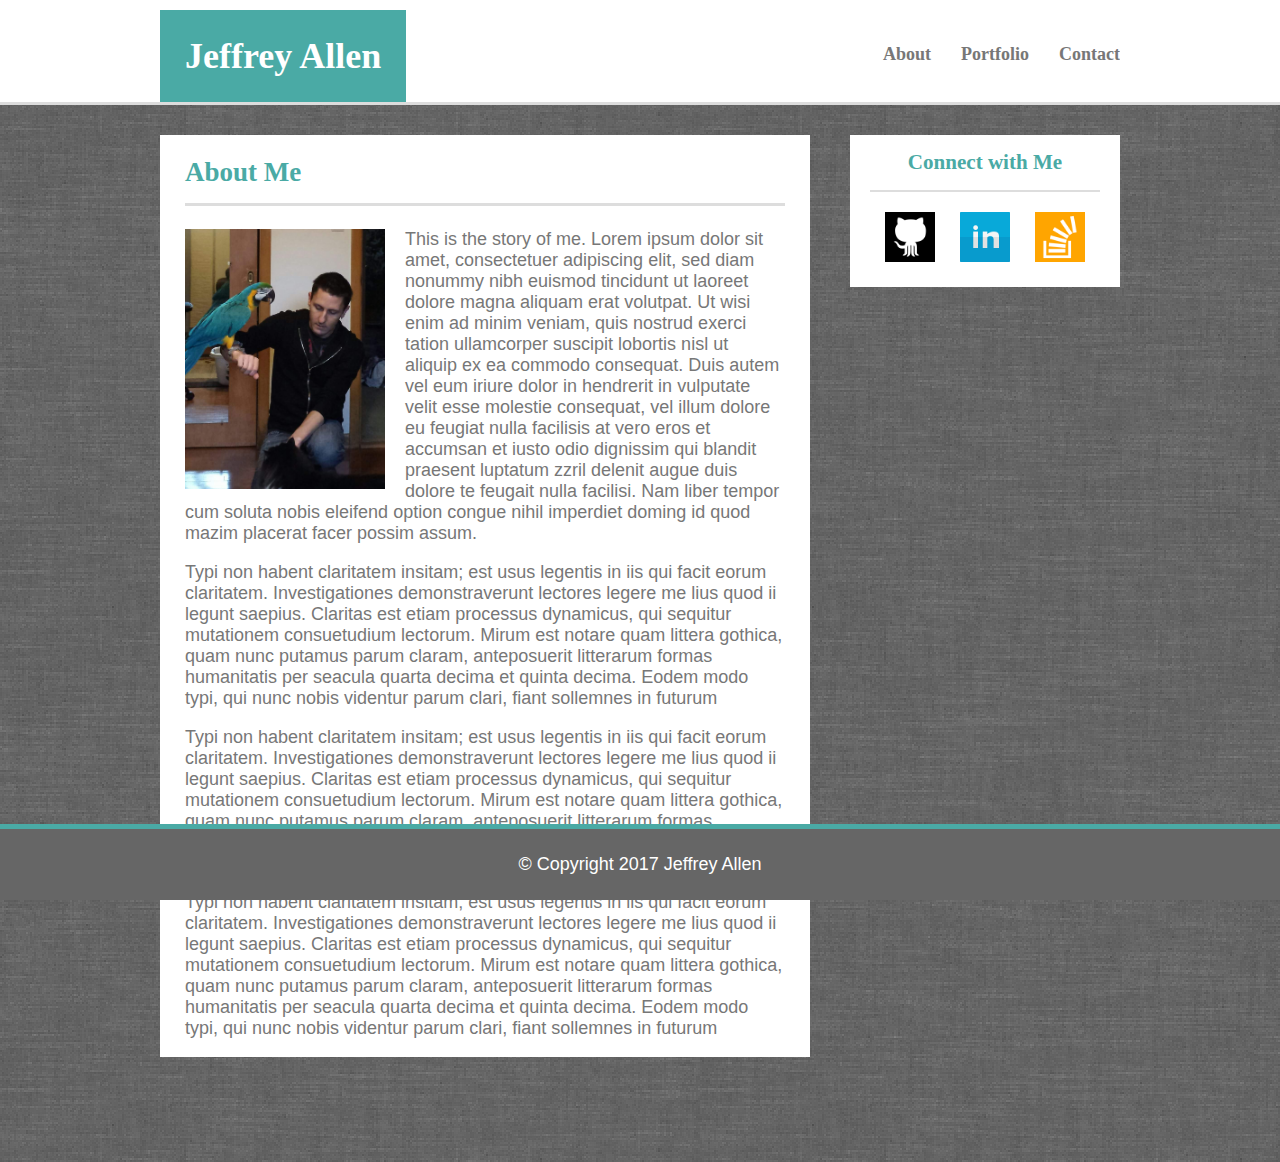
<file: index.html>
<!DOCTYPE html>
<html lang="en-us">

<head>
  <meta charset="UTF-8">
  <meta name="viewport" content="width=device-width, initial-scale=1">
  <title>About</title>
  <link rel="stylesheet" type="text/css" href="./assets/css/style.css">
</head>

<body>

	<header>

		<div id="container1">

			<a href="index.html" id="logo"> 
			<h1>Jeffrey Allen</h1>
			</a>
			
			<div id="container1b">

				<a href="contact.html">
				<h4>Contact</h4>
				</a>

				<a href="portfolio.html">
				<h4>Portfolio</h4>
				</a>

				<a href="index.html">
				<h4>About</h4>
				</a>
				
			</div>

		</div>

	</header>

	<div id="container2">

		<div id="container3">

			<div id="main-section">

				<h2>About Me</h2>

				<div id="bio"><img src="./assets/images/Molly_and_Me.jpg" width="200">
				</div>

				<p>This is the story of me. Lorem ipsum dolor sit amet, consectetuer adipiscing elit, sed diam nonummy nibh euismod tincidunt ut laoreet dolore magna aliquam erat volutpat. Ut wisi enim ad minim veniam, quis nostrud exerci tation ullamcorper suscipit lobortis nisl ut aliquip ex ea commodo consequat. Duis autem vel eum iriure dolor in hendrerit in vulputate velit esse molestie consequat, vel illum dolore eu feugiat nulla facilisis at vero eros et accumsan et iusto odio dignissim qui blandit praesent luptatum zzril delenit augue duis dolore te feugait nulla facilisi. Nam liber tempor cum soluta nobis eleifend option congue nihil imperdiet doming id quod mazim placerat facer possim assum.
				</p>
				
				<p>Typi non habent claritatem insitam; est usus legentis in iis qui facit eorum claritatem. Investigationes demonstraverunt lectores legere me lius quod ii legunt saepius. Claritas est etiam processus dynamicus, qui sequitur mutationem consuetudium lectorum. Mirum est notare quam littera gothica, quam nunc putamus parum claram, anteposuerit litterarum formas humanitatis per seacula quarta decima et quinta decima. Eodem modo typi, qui nunc nobis videntur parum clari, fiant sollemnes in futurum
				</p>

				<p>Typi non habent claritatem insitam; est usus legentis in iis qui facit eorum claritatem. Investigationes demonstraverunt lectores legere me lius quod ii legunt saepius. Claritas est etiam processus dynamicus, qui sequitur mutationem consuetudium lectorum. Mirum est notare quam littera gothica, quam nunc putamus parum claram, anteposuerit litterarum formas humanitatis per seacula quarta decima et quinta decima. Eodem modo typi, qui nunc nobis videntur parum clari, fiant sollemnes in futurum
				</p>

				<p>Typi non habent claritatem insitam; est usus legentis in iis qui facit eorum claritatem. Investigationes demonstraverunt lectores legere me lius quod ii legunt saepius. Claritas est etiam processus dynamicus, qui sequitur mutationem consuetudium lectorum. Mirum est notare quam littera gothica, quam nunc putamus parum claram, anteposuerit litterarum formas humanitatis per seacula quarta decima et quinta decima. Eodem modo typi, qui nunc nobis videntur parum clari, fiant sollemnes in futurum
				</p>

			</div>

			<div id="aside">

				<h3>Connect with Me</h3>

				<div id="links">

					<div class="icons">
						<a href="https://github.com/Rhinosaurus1" target="_blank"><img src="./assets/images/if_github.png" width="50"></a>
					</div>

					<div class="icons">
						<a href="https://www.linkedin.com/in/allen-jeffrey-l/" target="_blank"><img src="./assets/images/if_Linkedin.png" width="50"></a>
					</div>

					<div class="icons">
						<a href="https://stackoverflow.com/users/8180127/jeffrey-l-allen" target="_blank"><img src="./assets/images/if_stackoverflow.png" width="50"></a>
					</div>

				</div>

			</div>

		</div>

	</div>

	<footer>&copy; Copyright 2017 Jeffrey Allen</footer>

</body>

</html>
</file>
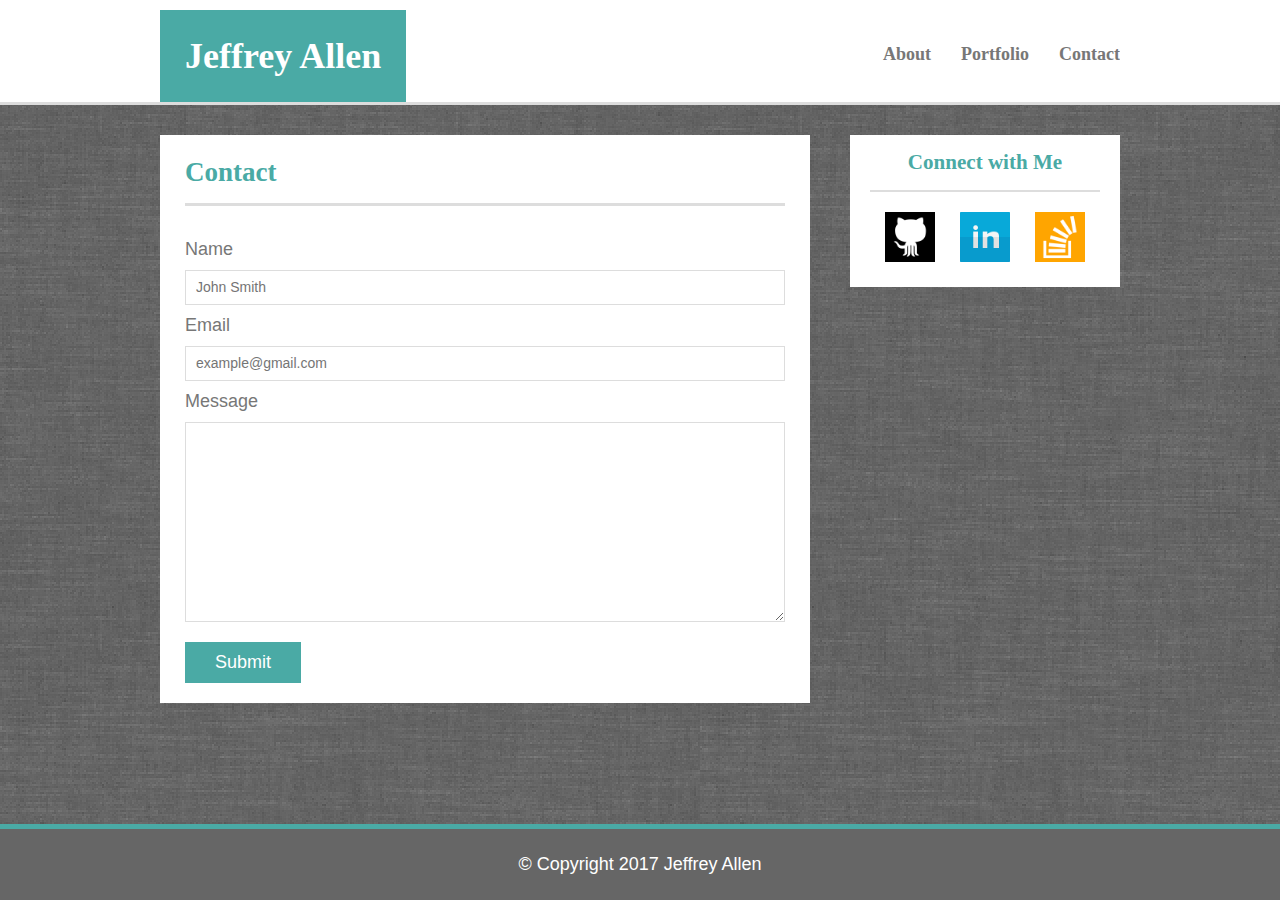
<file: contact.html>
<!DOCTYPE html>
<html lang="en-us">

<head>
  <meta charset="UTF-8">
  <meta name="viewport" content="width=device-width, initial-scale=1">
  <title>Contact</title>
  <link rel="stylesheet" type="text/css" href="./assets/css/style.css">
</head>

<body>

	<header>

		<div id="container1">

			<a href="index.html" id="logo"> 
			<h1>Jeffrey Allen</h1>
			</a>
			
			<div id="container1b">

				<a href="contact.html">
				<h4>Contact</h4>
				</a>

				<a href="portfolio.html">
				<h4>Portfolio</h4>
				</a>

				<a href="index.html">
				<h4>About</h4>
				</a>
				
			</div>

		</div>
	</header>

	<div id="container2">

		<div id="container3">

			<div id="main-section">

     			 <h2>Contact</h2>
	
				      <form id="contact-form">
				        <ul>
				          <ul>
				            <label for="name">Name</label>
				            <input type="text" id="name" name="name" placeholder="John Smith" required="required">
				          </ul>
				          <ul>
				            <label for="email">Email</label>
				            <input type="email" id="email" name="email" placeholder="example@gmail.com" required="required">
				          </ul>
				          <ul>
				            <label for="message">Message</label>
				            <textarea id="message" name="message" required="required"></textarea>
				          </ul>
				        </ul>
				        <input type="submit">
				      </form>

			</div>

			<div id="aside">

				<h3>Connect with Me</h3>

				<div id="links">

					<div class="icons">
						<a href="https://github.com/Rhinosaurus1" target="_blank"><img src="./assets/images/if_github.png" width="50"></a>
					</div>

					<div class="icons">
						<a href="https://www.linkedin.com/in/allen-jeffrey-l/" target="_blank"><img src="./assets/images/if_Linkedin.png" width="50"></a>
					</div>

					<div class="icons">
						<a href="https://stackoverflow.com/users/8180127/jeffrey-l-allen" target="_blank"><img src="./assets/images/if_stackoverflow.png" width="50"></a>
					</div>

				</div>

			</div>

		</div>

	</div>

	<footer>&copy; Copyright 2017 Jeffrey Allen</footer>

</body>

</html>
</file>
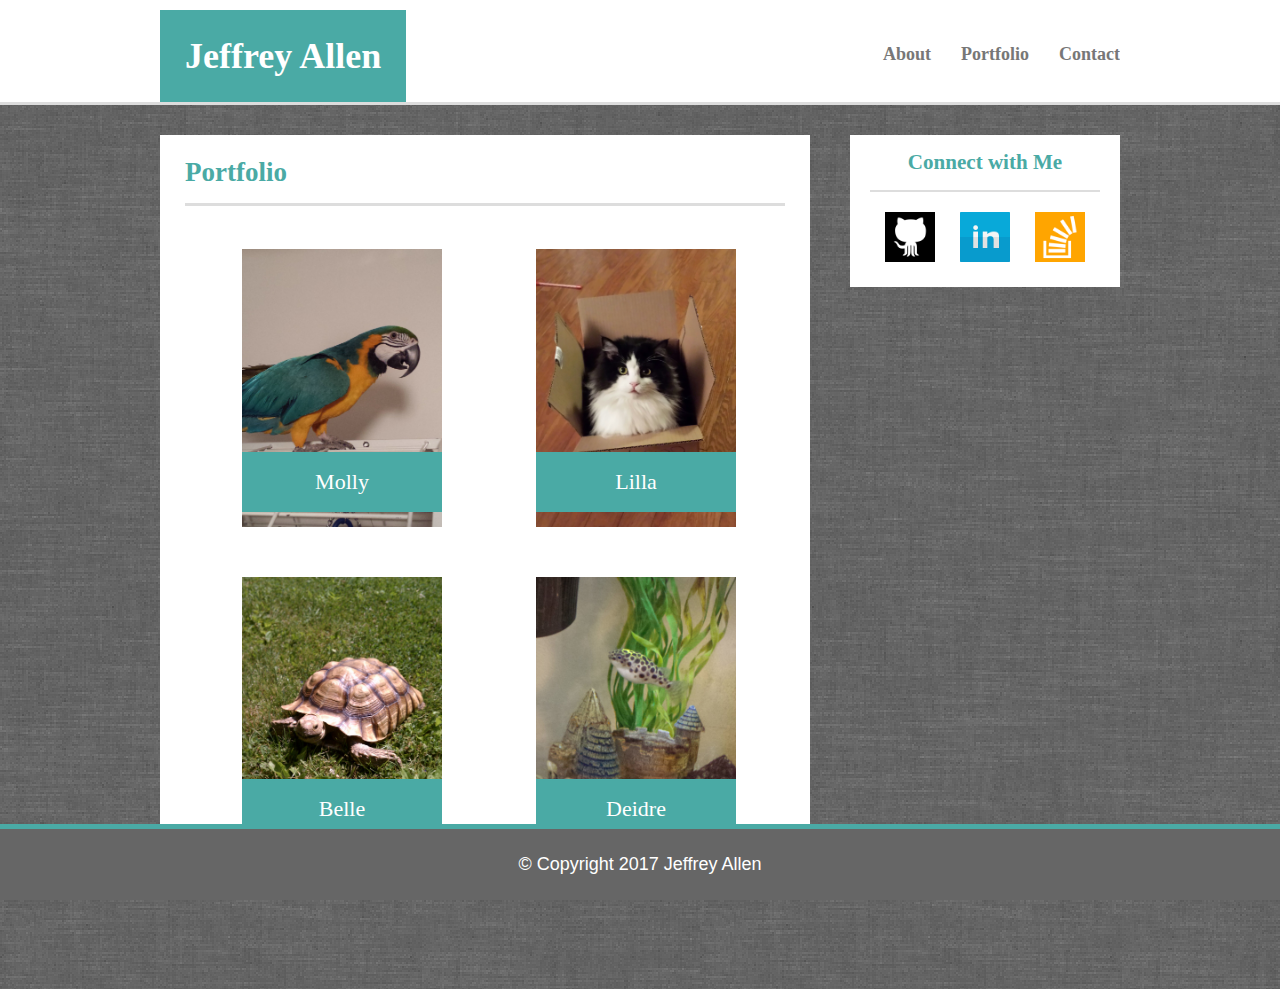
<file: portfolio.html>
<!DOCTYPE html>
<html lang="en-us">

<head>
  <meta charset="UTF-8">
  <meta name="viewport" content="width=device-width, initial-scale=1">
  <title>Portfolio</title>
  <link rel="stylesheet" type="text/css" href="./assets/css/style.css">
</head>

<body>

	<header>

		<div id="container1">

			<a href="index.html" id="logo"> 
			<h1>Jeffrey Allen</h1>
			</a>
			
			<div id="container1b">

				<a href="contact.html">
				<h4>Contact</h4>
				</a>

				<a href="portfolio.html">
				<h4>Portfolio</h4>
				</a>

				<a href="index.html">
				<h4>About</h4>
				</a>
				
			</div>

		</div>

	</header>

	<div id="container2">

		<div id="container3">

			<div id="main-section">

				<h2>Portfolio</h2>

			      <div class="work">
			        <img src="assets/images/Molly.jpg" width="200" alt="Molly">
			        <h5>Molly</h5>
			      </div>

			      <div class="work">
			        <img src="assets/images/Lilla.jpg" width="200" alt="Lilla">
			        <h5>Lilla</h5>
			      </div>

			      <div class="work">
			        <img src="assets/images/Belle.jpg" width="200" alt="Belle">
			        <h5>Belle</h5>
			      </div>

			      <div class="work">
			        <img src="assets/images/Deidre.jpg" width="200" alt="Deidre">
			        <h5>Deidre</h5>
			      </div>

			</div>

			<div id="aside">

				<h3>Connect with Me</h3>

				<div id="links">

					<div class="icons">
						<a href="https://github.com/Rhinosaurus1" target="_blank"><img src="./assets/images/if_github.png" width="50"></a>
					</div>

					<div class="icons">
						<a href="https://www.linkedin.com/in/allen-jeffrey-l/" target="_blank"><img src="./assets/images/if_Linkedin.png" width="50"></a>
					</div>

					<div class="icons">
						<a href="https://stackoverflow.com/users/8180127/jeffrey-l-allen" target="_blank"><img src="./assets/images/if_stackoverflow.png" width="50"></a>
					</div>

				</div>

			</div>

		</div>

	</div>

	<footer>&copy; Copyright 2017 Jeffrey Allen</footer>

</body>

</html>
</file>
<file: assets/css/style.css>
* {
  box-sizing: border-box;
 }

body {
  height:100%;
  display:flex;
  flex-direction:column;
  font-size: 18px;
  font-family: 'Arial','Helvetica Neue', Helvetica,sans-serif;
  text-align: center;
  margin:auto;
  background-image: url("../images/grey_wash_wall.png");
}

#container1{
	width:100%;
	max-width:960px;
	margin:auto;
	clear:both;
	overflow:auto;
}

header{
	position:fixed;
	top:0;
	right:0;
	left:0;
	z-index: 99;
	width:100%;
	overflow:auto;
	background-color:#ffffff;
	border-bottom-style:solid;
	border-width:3px;
	border-color:#dddddd;
	margin-bottom:30px;
}

#container2{
	margin:auto;
	margin-bottom:105px;
	margin-top:135px;
}

h1{
	float:left;
	background-color: #4aaaa5;
	padding:25px;
	color:#ffffff;
	margin:10px 0px 0px 0px;
}

#container1b{
	float:right;
}

h4{
	float:right;
	color:#777777;
	padding:20px 0px 10px 30px;
}

h3{
	color:#4aaaa5;
	padding:15px;
	margin:auto;
	border-bottom-style: solid;
	border-width:2px;
	border-color:#dddddd;
}

h2{
	text-align:left;
	color:#4aaaa5;
	padding-bottom:15px;
	border-bottom-style: solid;
	border-width:3px;
	border-color:#dddddd;
}

.work {
  position: relative;
  float: left;
  width: 274px;
  margin: 20px 0 25px 20px;
  overflow: auto;
}

h5{
  position: absolute;
  bottom: 20px;
  width: 200px;
  padding: 15px;
  margin-bottom: 0;
  margin-left:37px;
  font-family: Georgia, Times, "Times New Roman", serif;
  font-size: 22px;
  font-weight: 300;
  line-height: 30px;
  color: #fff;
  text-align: center;
  background: #4aaaa5;
  border-bottom: 0;
}

#container3{
	width:960px;
	overflow:auto;
	margin:auto;
}

#main-section{
	background-color:#ffffff;
	float:left;
	width:650px;
	padding:0px 25px 0px 25px;
}

#aside{
	float:right;
	width: 270px;
	background-color:#ffffff;
	color:#777;
	padding:0px 20px 20px 20px;
}

#bio{
	float:left;
	padding-right:20px;
}

p{
	text-align:left;
	color:#777777;
}

.icons{
	display: inline-block;
	margin:auto;
	padding:20px 10px 0px 10px;
	cursor:pointer;
}

footer{
	position:fixed;
	bottom:0;
	left:0;
	right:0;
	background-color:#666666;
	color:#ffffff;
	border-top-style:solid;
	border-width:5px;
	border-color:#4aaaa5;
	padding:25px;
}

header,h1,h2,h3,h4{
	font-family:'Georgia', Times, 'Times New Roman', serif;
}

#contact-form{
	text-align:left;
  	margin-bottom: 20px;
}

ul{
	padding:0px;
	margin:0px;
}

label{
	font-size: 18px;
	color:#777777;
	padding:10px 0px 10px 0px;
	color:;
}

label,
input[type=text],
input[type=email],
textarea {
  	display: block;
  	width: 100%;
}

input[type=text],
input[type=email],
textarea {
  	height: 35px;
  	padding: 0 10px;
  	font-size: 14px;
  	border: 1px solid #ddd;
}

textarea {
  	height: 200px;
}

input[type=submit] {
	padding: 10px 30px;
	margin-top:20px;
	font-size: 18px;
	color: #fff;
	cursor: pointer;
	background: #4aaaa5;
	border: 0 none;
}

@media screen and (max-width:768px){
	#container1{
		max-width:768px;
	}
	#container3{
		margin-top:150px;
		width:768px;
	}
	#main-section{
		width:700px;
	}
	#container1b{
		margin:20px 50px 20px 50px;
	}
	#aside{
		margin:30px 100px 30px 100px;
	}

}

@media screen and (max-width:480px){
	#container1{
		max-width:480px;
	}
	#container3{
		margin-top:150px;
		width:480px;
	}
	#main-section{
		width:400px;
	}
	#container1b{
		margin:20px 50px 20px 50px;
	}
	#aside{
		margin:30px 100px 30px 100px;
	}
}
</file>
